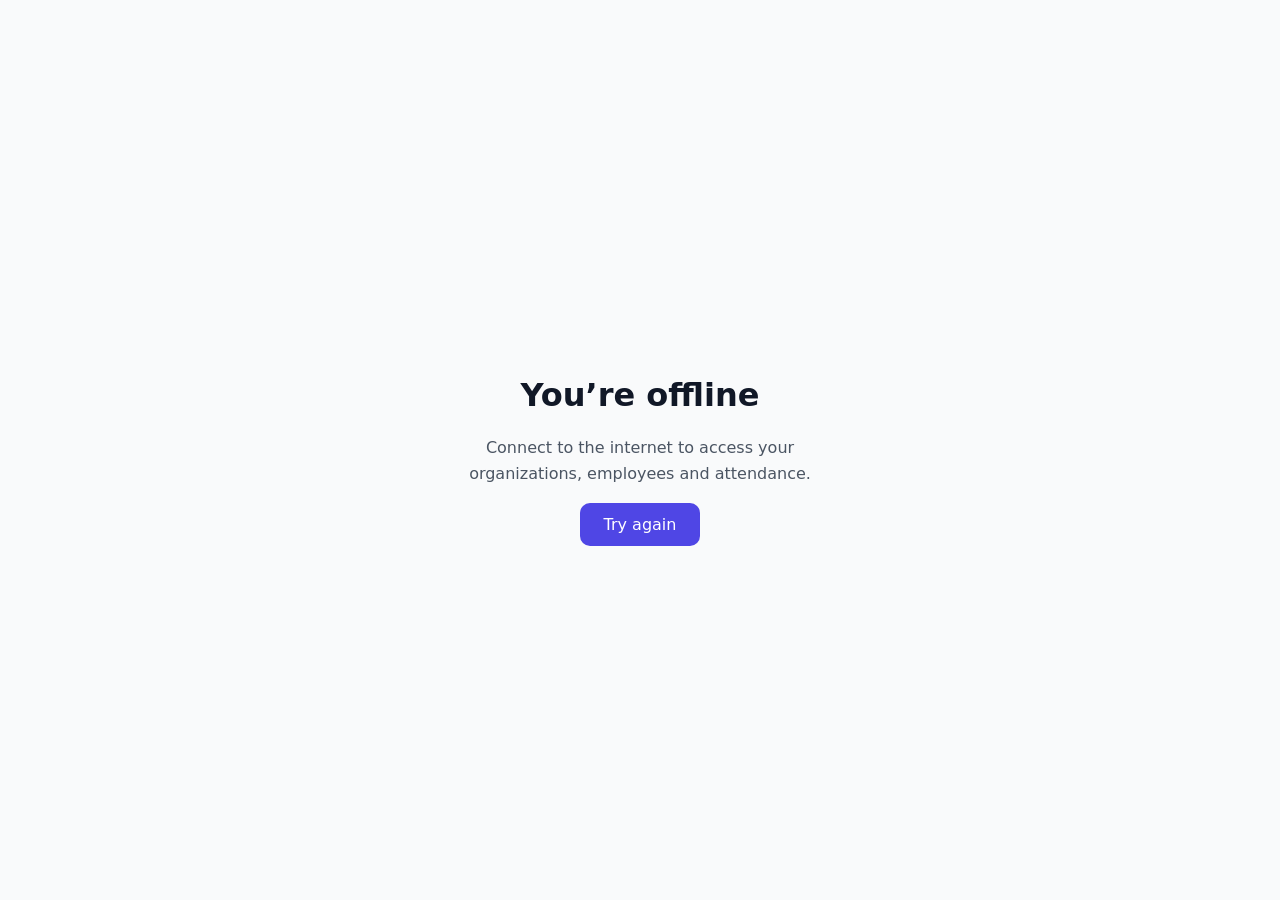
<file: offline.html>
<!doctype html>
<html lang="en">
<head>
    <meta charset="utf-8">
    <meta name="viewport" content="width=device-width, initial-scale=1">
    <meta name="theme-color" content="#4f46e5">
    <title>Offline · Employee Manager</title>
    <style>body{font:16px system-ui;background:#f9fafb;color:#111827;margin:0;min-height:100vh;display:grid;place-items:center}main{max-width:360px;padding:32px;text-align:center}p{color:#4b5563;line-height:1.6}button{background:#4f46e5;color:white;border:0;border-radius:10px;padding:12px 24px;font:inherit;cursor:pointer}</style>
</head>
<body><main><h1>You’re offline</h1><p>Connect to the internet to access your organizations, employees and attendance.</p><button type="button" onclick="location.reload()">Try again</button></main></body>
</html>
</file>
